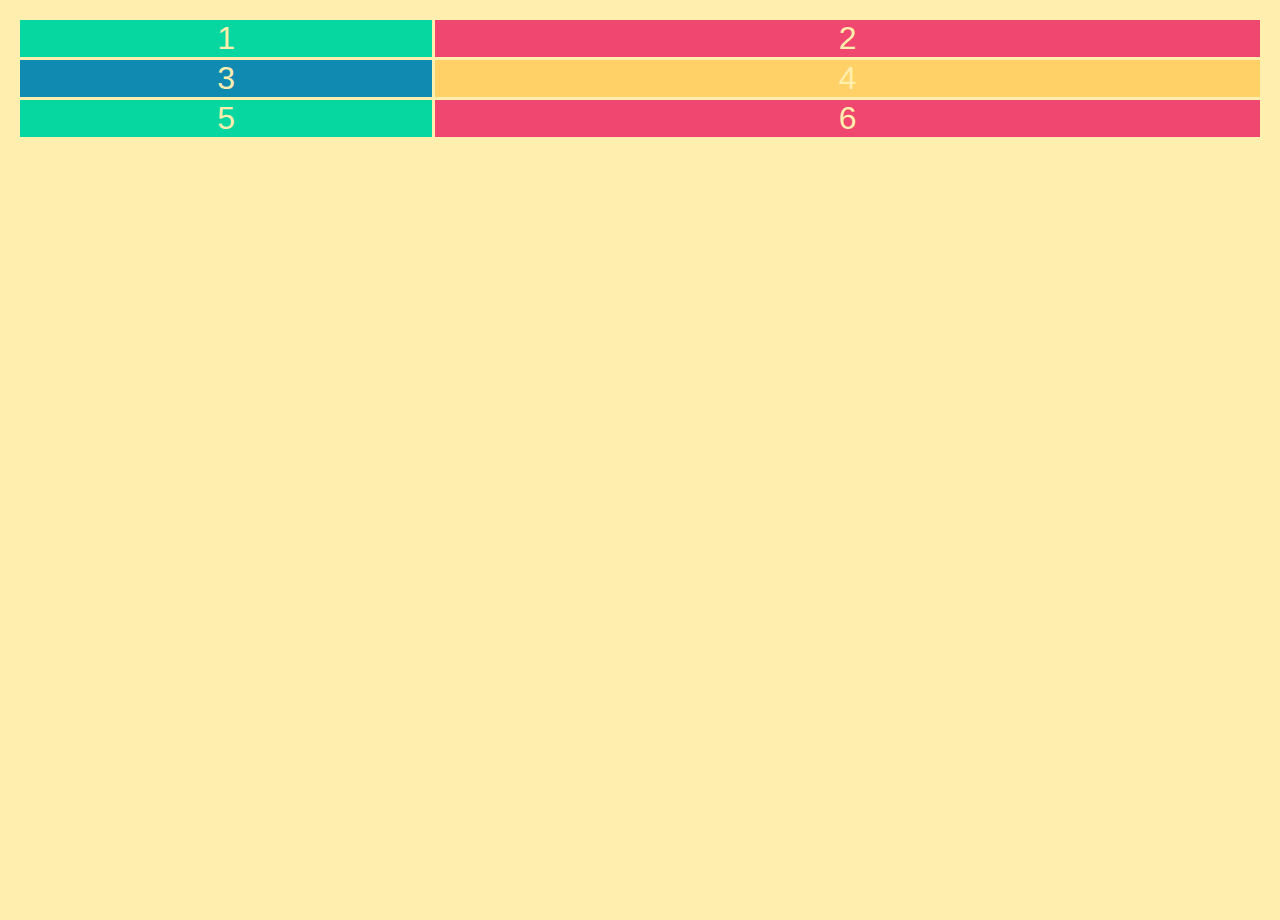
<file: basic.html>
<!DOCTYPE html>
<html>
    <head>
        <meta charset="UTF-8" />
        <meta http-equiv="X-UA-Compatible" content="IE=edge" />
        <meta name="viewport" content="width=device-width, initial-scale=1.0" />
        <title>CSS GRID EXAMPLE BASIC</title>
        <link rel="stylesheet" href="base.css" />
        <style>
            .container{
                display: grid;
                grid-template: 1fr 1fr/1fr 2fr;
                grid-gap: 3px;
            }
        </style>
    </head>
    <body>
        <div class="container">
            <div class="item one">1</div>
            <div class="item two">2</div>
            <div class="item three">3</div>
            <div class="item four">4</div>
            <div class="item five">5</div>
            <div class="item six">6</div>
        </div>
    </body>
</html>
</file>
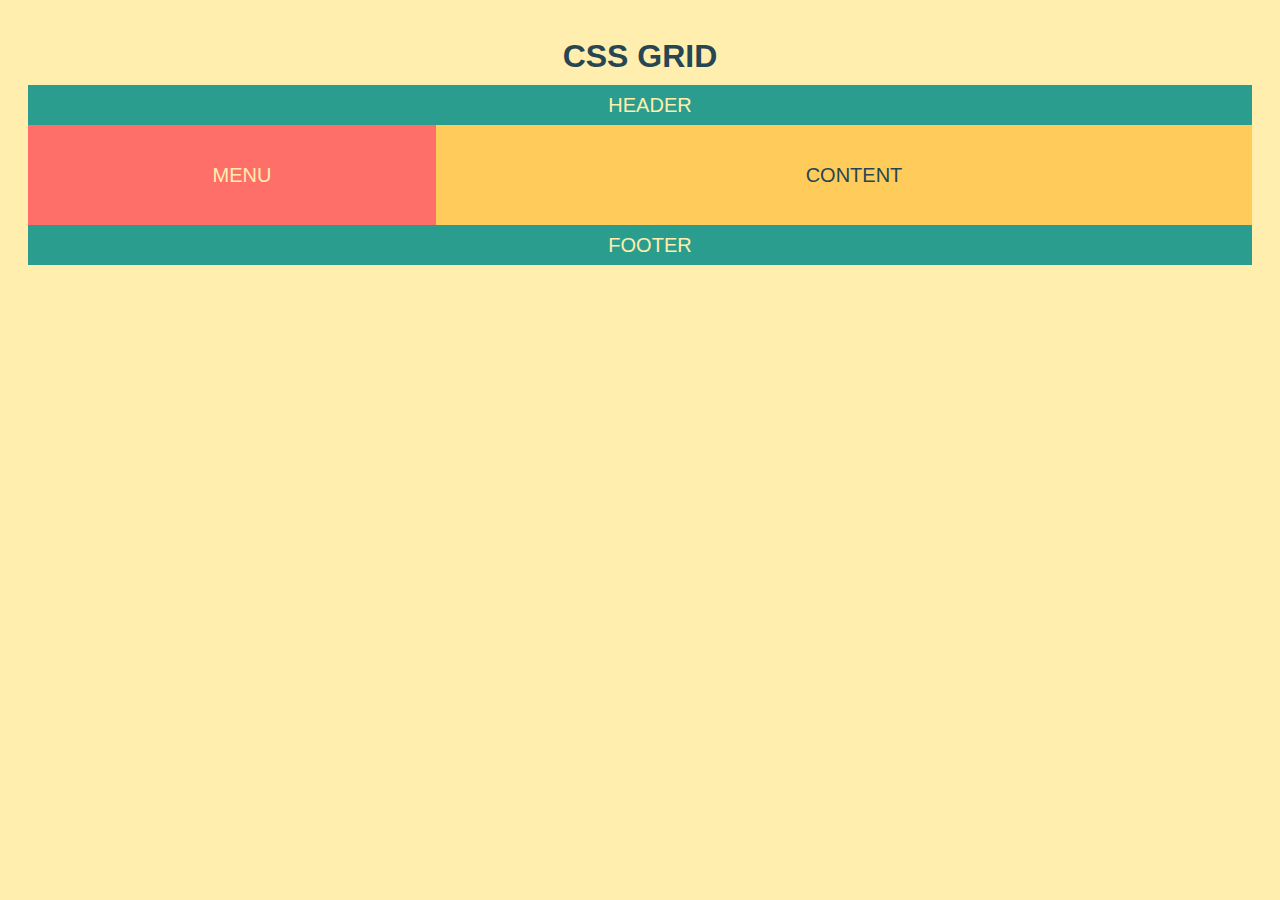
<file: layout.html>
<!DOCTYPE html>
<html>
    <head>
        <meta charset="UTF-8" />
        <meta http-equiv="X-UA-Compatible" content="IE=edge" />
        <meta name="viewport" content="width=device-width, initial-scale=1.0" />
        <title>CSS GRID LAYOUT</title>
        <link rel="stylesheet" href="layoutBase.css" />
        <style>
            .wrapper{
                display: grid;
                grid-template-columns: repeat(12,1fr);
                grid-template-rows: 40px 100px 40px;
            }
            .header{
                grid-column: span 12;
            }
            .menu{
                grid-column: span 4;
            }
            .content{
                grid-column: span 8;
            }
            .footer{
                grid-column: span 12;
            }
        </style>
    </head>
    <body>
         <!-- CSS Grid -->
        <h1 class="title">CSS GRID</h1>
        <div class="wrapper">
            <div class="header">HEADER</div>
            <div class="menu">MENU</div>
            <div class="content">CONTENT</div>
            <div class="footer">FOOTER</div>
        </div>
    </body>
</html>
</file>
<file: base.css>
html,
body {
  background-color: #ffeead;
  margin: 10px;
  height: 100vh;
  font-family: -apple-system, BlinkMacSystemFont, "Segoe UI", Roboto, Helvetica,
    Arial, sans-serif, "Apple Color Emoji", "Segoe UI Emoji", "Segoe UI Symbol";
}

.container > div {
  display: flex;
  justify-content: center;
  align-items: center;
  font-size: 2em;
  color: #ffeead;
}

.container > div:nth-child(1n) {
  background-color: #06d6a0;
}

.container > div:nth-child(3n) {
  background-color: #118ab2;
}

.container > div:nth-child(2n) {
  background-color: #ef476f;
}

.container > div:nth-child(4n) {
  background-color: #ffd166;
}
</file>
<file: layoutBase.css>
/* basic styling */

html,
body {
  background: #ffeead !important;
  font-family: -apple-system, BlinkMacSystemFont, "Segoe UI", Roboto, Helvetica,
    Arial, sans-serif, "Apple Color Emoji", "Segoe UI Emoji", "Segoe UI Symbol";
}

.header {
  background-color: #2a9d8f;
}

.menu {
  background-color: #ff6f69;
}

.content {
  background-color: #ffcc5c;
  color: #264653 !important;
}

.footer {
  background-color: #2a9d8f;
}

.title {
  color: #264653;
  text-align: center;
  padding: 30px 0 10px;
  margin: 0px;
}

.wrapper > div {
  padding-left: 20px;
  color: #ffeead;
  display: flex;
  align-items: center;
  justify-content: center;
  font-size: 20px;
}

.row > div {
  padding-left: 20px;
  color: #ffeead;
  display: flex;
  align-items: center;
  font-size: 20px;
}

.row > .content {
  height: 100px;
}

html {
  padding: 0 10px;
  margin: 0 10px;
}

body > .row {
  margin: 0px;
}

.row > .menu {
  height: 100px;
}

.row > .header {
  height: 40px;
}

.row > .footer {
  height: 40px;
}
</file>
